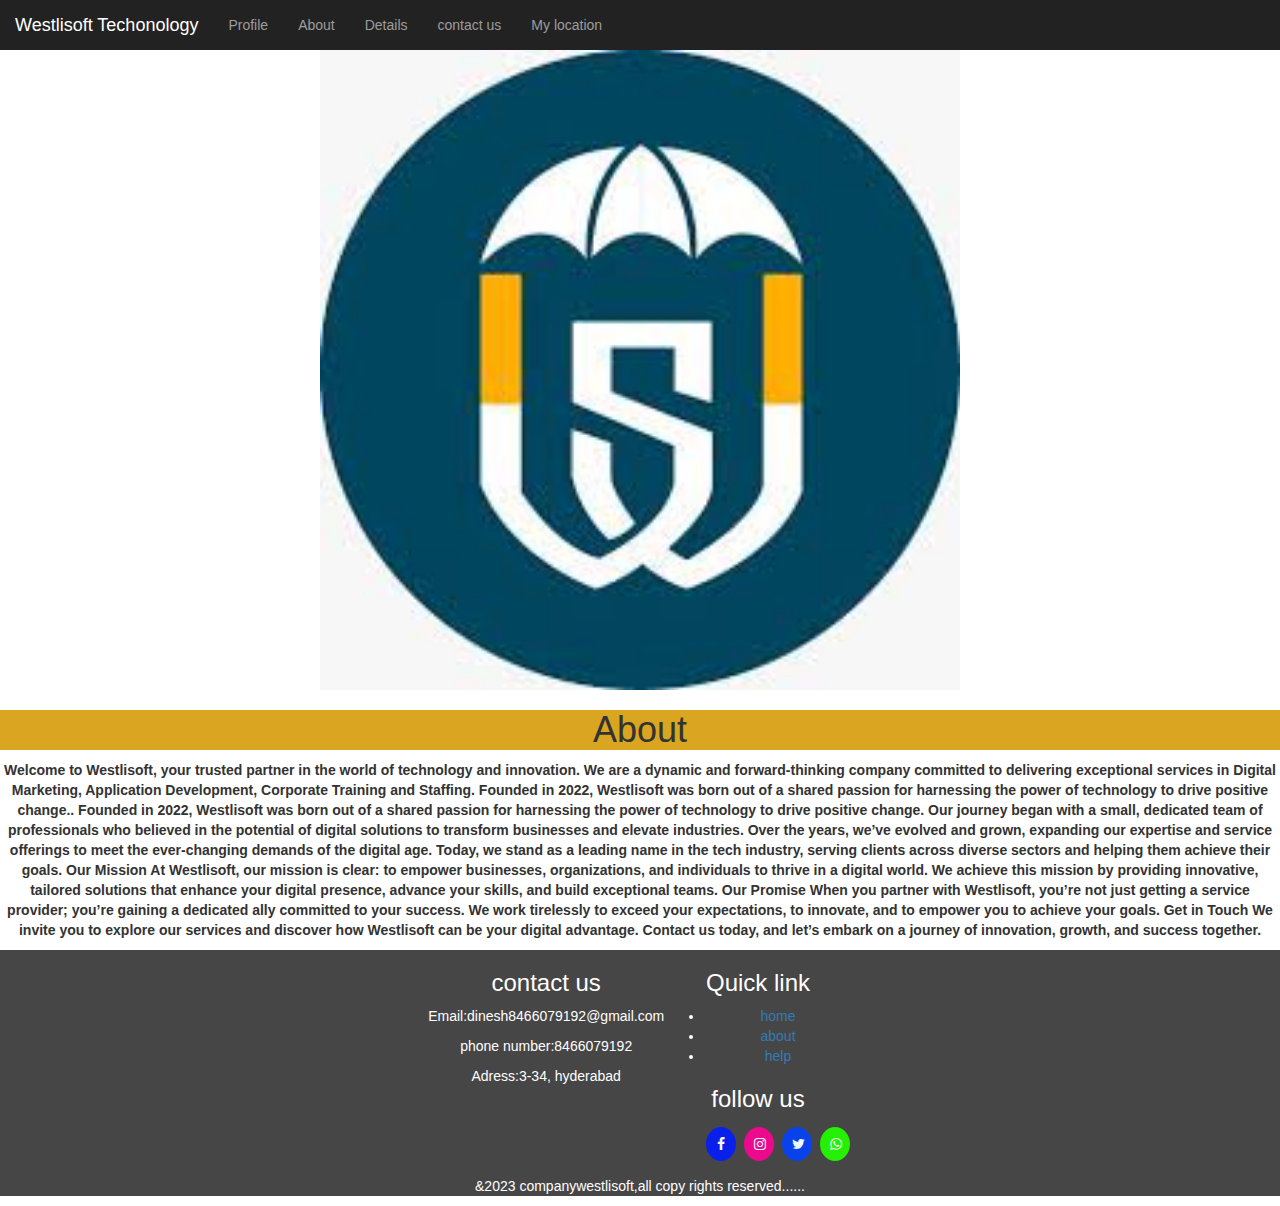
<file: About.html>
<html>
<head>
    <title>nav bar</title>
    <meta charset="utf-8">
    <meta name="viewport" content="width-device-width,intial-scale-1.0">
    <link rel="stylesheet" href="style.css">
    <link rel="stylesheet" href="https://maxcdn.bootstrapcdn.com/bootstrap/3.4.0/js/bootstrap.min.js">
    <link rel="stylesheet" src="https://ajax.googleapis.com/ajax/libs/jquery/3.4.1/jquery.min.js">
    <link rel="stylesheet" href="https://maxcdn.bootstrapcdn.com/bootstrap/3.4.0/css/bootstrap.min.css">

    <link rel="stylesheet" href="https://cdnjs.cloudflare.com/ajax/libs/font-awesome/4.7.0/css/font-awesome.min.css">

    </head>
    <body>
<nav class="navbar-inverse" style="position: sticky;top:0;z-index:100;">
            
            <div class="navbar-header">
                <button type="button" class="navbar-toggle" data-toggle="collapse" data-target="#mynavbar">
                    <span class="icon-bar"></span>
                    <span class="icon-bar"></span>
                    <span class="icon-bar"></span>
                </button>
                <a class="navbar-brand" href="#">Westlisoft Techonology</a>
            </div>
            <div class="navbar-collapse collapse" id="mynavbar">
                <ul class="nav navbar-nav">
                     <li><a href="index.html">Profile</a></li>
                     <li><a href="About.html">About</a></li>
                     <li><a href="Details.html">Details</a></li>
          <li> <a href="Contactus.html">contact us</a></li>
          <li> <a href="My_location.html">My location</a></li>
                    
                </ul>
            </div>
            
        </nav>
        <section id="About"><center>
            <img src="[data-uri]">
        <h1 style="background-color:goldenrod;">About</h1>
        <p><b>Welcome to Westlisoft, your trusted partner in the world of technology and innovation. We are a dynamic and forward-thinking company committed to delivering exceptional services in Digital Marketing, Application Development, Corporate Training and Staffing. Founded in 2022, Westlisoft was born out of a shared passion for harnessing the power of technology to drive positive change..
        Founded in 2022, Westlisoft was born out of a shared passion for harnessing the power of technology to drive positive change. Our journey began with a small, dedicated team of professionals who believed in the potential of digital solutions to transform businesses and elevate industries.

Over the years, we’ve evolved and grown, expanding our expertise and service offerings to meet the ever-changing demands of the digital age. Today, we stand as a leading name in the tech industry, serving clients across diverse sectors and helping them achieve their goals.

Our Mission
At Westlisoft, our mission is clear: to empower businesses, organizations, and individuals to thrive in a digital world. We achieve this mission by providing innovative, tailored solutions that enhance your digital presence, advance your skills, and build exceptional teams.

Our Promise
When you partner with Westlisoft, you’re not just getting a service provider; you’re gaining a dedicated ally committed to your success. We work tirelessly to exceed your expectations, to innovate, and to empower you to achieve your goals.

Get in Touch
We invite you to explore our services and discover how Westlisoft can be your digital advantage. Contact us today, and let’s embark on a journey of innovation, growth, and success together.

            </b></p>
            <footer>
    <div class="container">
        <div class="footer-content">
        <h3>contact us</h3>
        <p>Email:dinesh8466079192@gmail.com</p>
        <p>phone number:8466079192</p>
        <p>Adress:3-34, hyderabad</p>
        </div>
        <div class="footer-content">
        <h3>Quick link</h3>
        <ul class="list">
            <li><a href="#">home </a></li>
            <li><a href="#">about </a></li>
            <li><a href="#">help </a></li>
    
            </ul>
        <div class="footer-content">
            <h3>follow us</h3>
            <ul class="socisl-icons">
            <a href="https://www.facebook.com/profile.php?id=100054934696440&mibextid=ZbWKwL" ><i class=" fa fa-facebook"></i></a>
            <a href="https://www.instagram.com/p/CkynJ1yPvki4uZFUML0tQQsFolqYt9nbnt0VUM0/?igshid=MzRlODBiNWFlZA==" ><i class=" fa fa-instagram"></i></a>
            <a href="https://x.com/r65698150?t=qKqYbqaXai37p8mvLsowOw&s=09" ><i class=" fa fa-twitter"></i></a>
            <a href="https://wa.me/qr/P6KYAMRUYOJQM1" ><i class=" fa fa-whatsapp"></i></a>
            </ul>
            </div></div></div>
        <div class="bottom-bar">
            <p> &amp;2023 companywestlisoft,all  copy rights reserved......</p></div>
        </footer>
</center></section>
    </body>
    
</html>
</file>
<file: style.css>
.fa{
    padding:10px;
    font-size:30px;
    width:30px;
    text-align:center;
    text-decoration:none;
    margin: 5px 2px;
    border-radius:50%;
}
.fa:hover{
    opacity:0.7;

}
.fa-facebook{
    background: #0920eb;
    color: aliceblue;
}.fa-instagram{
    background: #eb098d;
    color: aliceblue;
}
.fa-linkedin{
    background:#0942eb;
    color: aliceblue;
}
.fa-twitter{
    background:#0942eb;
    color: aliceblue;
}
.fa-Whatsapp{
    background:#25F001;
    color: aliceblue;
}
.navbar{
    background-color: blue;
}
a:hover{
    background-color: black;
    
}

footer{
    width: 100%;
    background:#474647;
    color:white;
}
.container{
    width:1900px;
    display: flex;
    justify-content: center;
    
}
.footer-container{
    width:33.3%;
}
footer-cotent p{
    width: 700px;
}
img{
    width: 50%
}
</file>
